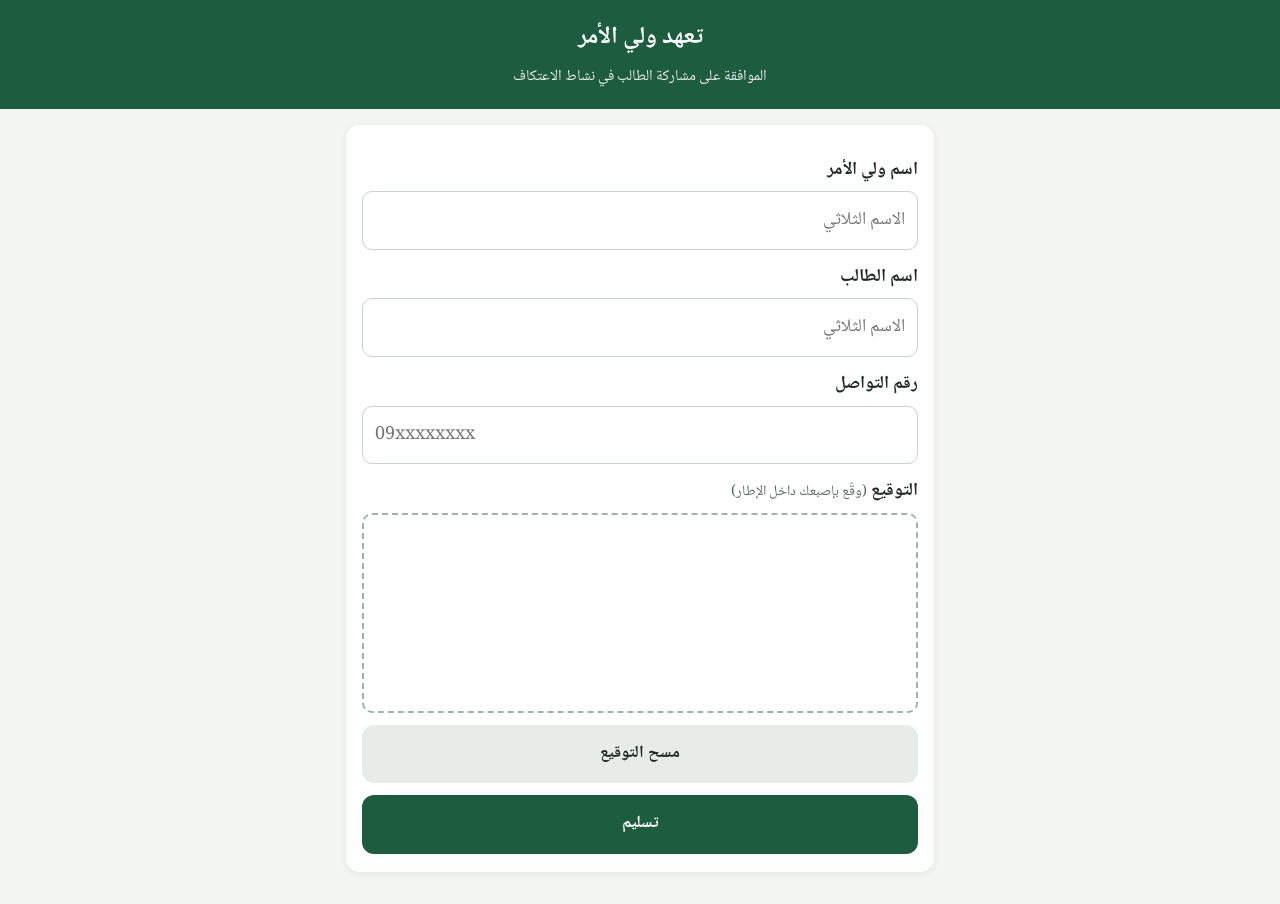
<file: index.html>
<!doctype html>
<html lang="ar" dir="rtl">
<head>
<meta charset="utf-8">
<meta name="viewport" content="width=device-width,initial-scale=1">
<title>تعهد ولي الأمر</title>
<link href="https://fonts.googleapis.com/css2?family=Noto+Naskh+Arabic:wght@400;700&display=swap" rel="stylesheet">
<link rel="stylesheet" href="style.css?v=1793259829">
<script src="config.js?v=1793259829"></script>
</head>
<body>
<header>
  <h1>تعهد ولي الأمر</h1>
  <p>الموافقة على مشاركة الطالب في نشاط الاعتكاف</p>
</header>
<main>
  <section class="card" id="formCard">
    <label>اسم ولي الأمر</label>
    <input id="guardian" placeholder="الاسم الثلاثي" autocomplete="name">
    <label>اسم الطالب</label>
    <input id="student" placeholder="الاسم الثلاثي">
    <label>رقم التواصل</label>
    <input id="phone" type="tel" placeholder="09xxxxxxxx" inputmode="tel">
    <label>التوقيع <span class="hint" style="display:inline;font-weight:400">(وقّع بإصبعك داخل الإطار)</span></label>
    <canvas id="sig"></canvas>
    <div class="row">
      <button class="secondary" type="button" id="clearSig">مسح التوقيع</button>
    </div>
    <div class="row">
      <button type="button" id="submitBtn">تسليم</button>
    </div>
    <div id="formStatus" class="status"></div>
  </section>

  <section class="card hidden" id="doneCard" style="text-align:center">
    <div style="font-size:3rem">✅</div>
    <p style="font-weight:700;font-size:1.2rem;margin:6px 0">تم التسليم بنجاح</p>
    <p style="margin:6px 0">البيانات أصبحت عند مسؤول المسار.</p>
    <p style="margin:6px 0;font-weight:700;color:#1d5c3f">أعلِم مسؤول المسار بأنك سلّمت البيانات ليطّلع عليها.</p>
    <div class="row"><button class="ghost" type="button" id="againBtn">تسليم تعهد لطالب آخر</button></div>
  </section>
</main>
<script src="app.js?v=1793259829"></script>
</body>
</html>
</file>
<file: style.css>
*{box-sizing:border-box}
body{margin:0;font-family:"Noto Naskh Arabic","Amiri","Segoe UI",Tahoma,sans-serif;background:#f3f5f2;color:#1f2a24;font-size:18px;line-height:1.7}
header{background:#1d5c3f;color:#fff;padding:18px 16px;text-align:center}
header h1{margin:0;font-size:1.5rem}
header p{margin:6px 0 0;opacity:.9;font-size:.95rem}
main{max-width:620px;margin:0 auto;padding:16px}
.card{background:#fff;border-radius:14px;padding:18px 16px;box-shadow:0 2px 10px rgba(0,0,0,.06);margin-bottom:16px}
label{display:block;font-weight:700;margin:12px 0 6px}
input,select{width:100%;padding:13px 12px;font:inherit;border:1.5px solid #c9d2cc;border-radius:10px;background:#fff}
input:focus{outline:none;border-color:#1d5c3f;box-shadow:0 0 0 3px rgba(29,92,63,.15)}
.hint{font-size:.9rem;color:#5c6b63;margin:4px 0 0}
#sig{width:100%;height:200px;border:2px dashed #9fb3a8;border-radius:10px;background:#fff;touch-action:none;display:block}
.row{display:flex;gap:10px;flex-wrap:wrap;margin-top:12px}
button{flex:1;min-width:140px;padding:15px 14px;font:inherit;font-size:1.05rem;font-weight:700;border:none;border-radius:12px;cursor:pointer;color:#fff;background:#1d5c3f}
button.secondary{background:#e7ece9;color:#1f2a24}
button.whatsapp{background:#25d366}
button.ghost{background:transparent;color:#1d5c3f;border:1.5px solid #1d5c3f}
button:disabled{opacity:.5;cursor:not-allowed}
#preview{width:100%;border:1px solid #ddd;border-radius:8px;display:block}
.status{padding:10px 12px;border-radius:10px;margin-top:10px;display:none}
.status.ok{display:block;background:#e5f5ec;color:#15573a}
.status.err{display:block;background:#fdecec;color:#8a1f1f}
.hidden{display:none}
.steps{counter-reset:s;padding:0;margin:0;list-style:none}
.steps li{position:relative;padding-right:40px;margin:8px 0}
.steps li::before{counter-increment:s;content:counter(s);position:absolute;right:0;top:2px;width:28px;height:28px;border-radius:50%;background:#1d5c3f;color:#fff;text-align:center;line-height:28px;font-size:.9rem}
footer{text-align:center;color:#6b7a72;font-size:.85rem;padding:20px}
table{width:100%;border-collapse:collapse;font-size:.95rem}
td,th{padding:10px 8px;border-bottom:1px solid #e3e8e5;text-align:right}
a.dl{color:#1d5c3f;font-weight:700;text-decoration:none}

details.group{border:1px solid #dfe6e2;border-radius:10px;margin:10px 0;background:#fff}
details.group summary{list-style:none;cursor:pointer;display:flex;align-items:center;gap:10px;padding:10px 12px;background:#eef3f0;border-radius:10px;font-weight:700}
details.group[open] summary{border-radius:10px 10px 0 0}
details.group summary::-webkit-details-marker{display:none}
details.group summary .arrow{margin-right:auto;transition:transform .2s}
details.group[open] summary .arrow{transform:rotate(180deg)}
details.group summary input{width:22px;height:22px;margin:0}
details.group table{font-size:.95rem}
details.group td,details.group th{padding:8px 6px}
.pick{width:22px;height:22px}
</file>
